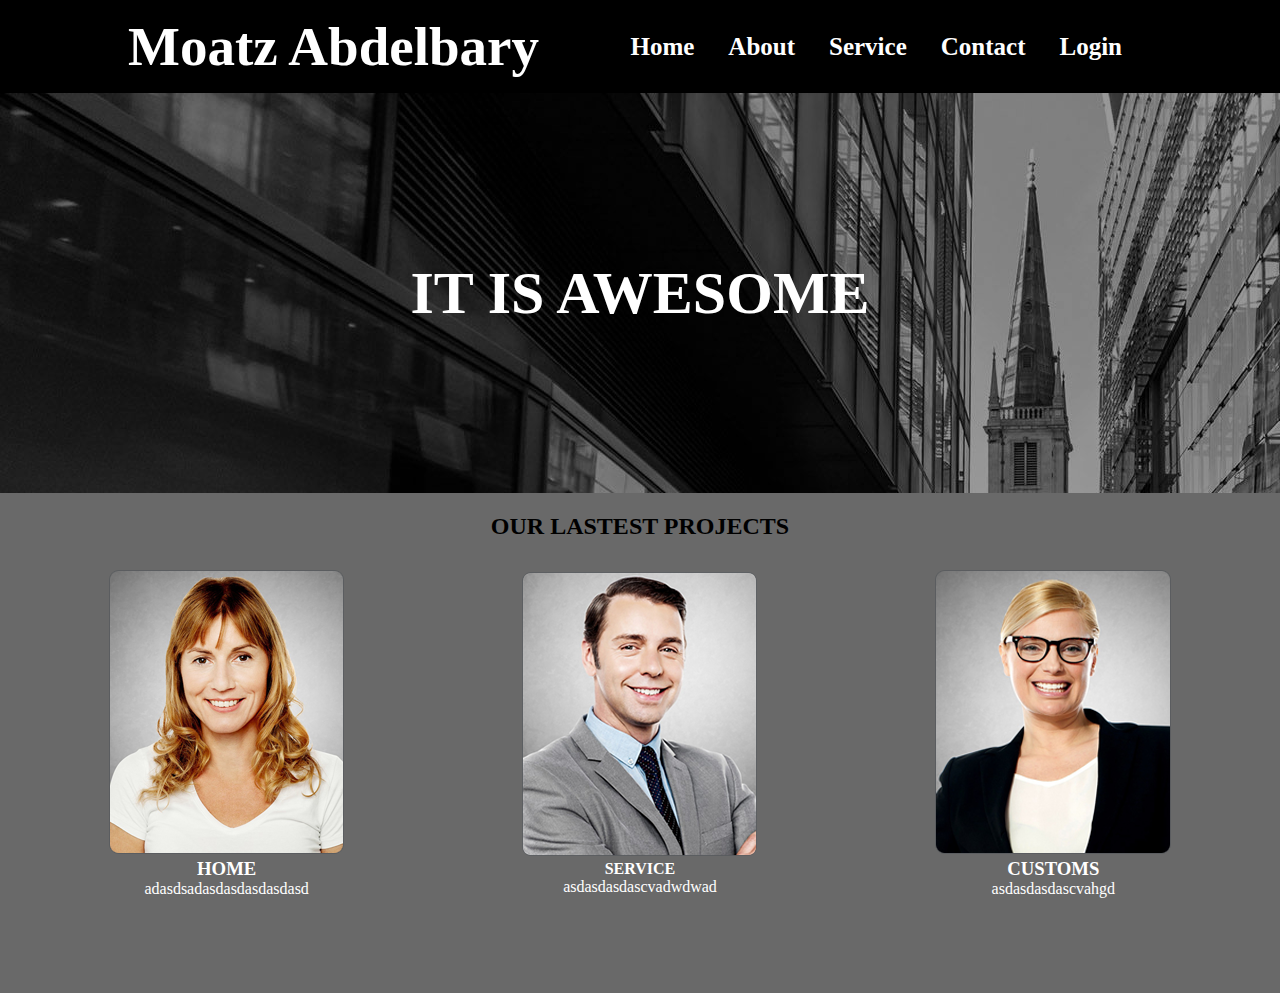
<file: index.html>
<!DOCTYPE html>
<html lang="en">
    <head>
        <meta charset="UTF-8">
        <title>flex-html</title>
        <link rel="stylesheet" type="text/css" href="catch.css">
    </head>
    <body>
        <header>            
            <div class="container">
                <div class="top-bar">
                    <div class="logo">
                    <h1>Moatz Abdelbary</h1>
                    </div>
                    <nav>
                        <ul>
                            <li><a href="#">Home</a></li>
                            <li><a href="#">About</a></li>
                            <li><a href="#">Service</a></li>
                            <li><a href="#">Contact</a></li>
                            <li><a href="#">Login</a></li>
                        </ul>
                    </nav>
                </div>
            </div>
        </header>
        <section class="body">
            <div class="bcontainer">
                <h1>IT IS AWESOME</h1>
                <div class="overlay"></div>
            </div>
        </section>
        <section class="mcontainer">
            <h2>OUR LASTEST PROJECTS</h2>
            <div class="all">
                <div class="box-1">
                    <img src="img/girl.png">
                    <h3>HOME</h3>
                    <p>adasdsadasdasdasdasdasd</p>
                </div>
                <div class="box-2">
                    <img src="img/man.png">
                    <h4>SERVICE</h4>
                    <p>asdasdasdascvadwdwad</p>    
                </div>
                <div class="box-3">
                    <img src="img/lady.png">
                    <h3>CUSTOMS</h3>
                    <p>asdasdasdascvahgd</p>   
                </div>
            </div>
        </section>
    </body>
</html>
</file>
<file: catch.css>
*{
    margin: 0;
    padding: 0;
    box-sizing: border-box;
}
.container
{
    width: 80%;
    overflow: hidden;
    margin: auto;
}
header
{
    background: #000;
    color: white;
}
header .top-bar
{
    display: flex;
    width: 100%;
    justify-content: space-between;
    align-items: center;
    padding: 15px 0px;
}
header .top-bar h1
{
    font-family:fantasy;
    font-size: 55px;
}
header .top-bar ul li
{
    list-style: none;
    display: inline-block;
    padding-right: 30px;
}
header .top-bar ul li a
{
    color: #fff;
    font-size: 25px;
    text-decoration: none;
    font-weight: bold;
}
header .top-bar ul li a:hover
{
    color: crimson;
}
.bcontainer
{
    display: flex;
    justify-content: center;
    align-items: center;
    background: #000;
    background-image:url(img/logo.jpg);
    color: white;
    position: relative;
    width: 100%;
    height: 400px;
}
.bcontainer h1
{
    font-family: cursive;
    font-size: 60px;
    z-index: 1;
}
.overlay
{
    position: absolute;
    opacity: 0.4;
    width: 100%;
    height: 100%;
    background: #000;
}
.mcontainer
{
    background-color: dimgrey;
    width: 100%;
    height: 500px;
    padding: 10px;
    text-align: center;
    color: white;
}
.all{
    width: 100%;
    display: flex;
    justify-content: center;
    align-items: center;
    padding: 10px;
}
.mcontainer div{
    width: 100%;
    padding: 10px;
    text-overflow: clip;
}
.mcontainer h2
{
    padding: 10px;
    font-family: cursive;
    color: black;
}
</file>
